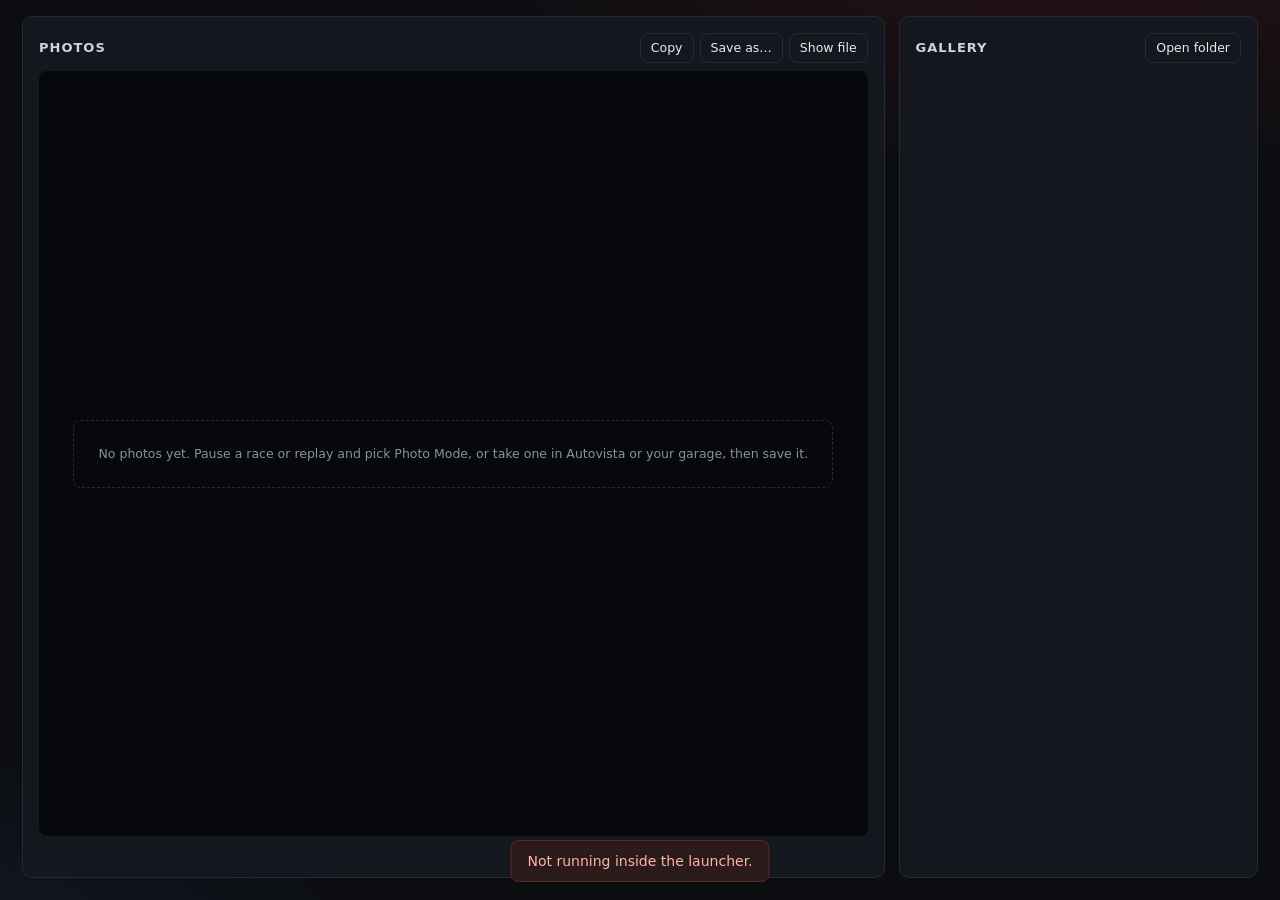
<file: launcher/FM4Launcher/wwwroot/photos.html>
<!doctype html>
<html lang="en">
<head>
<meta charset="utf-8">
<title>Photos</title>
<link rel="stylesheet" href="app.css">
<style>
  body { display: flex; flex-direction: column; }
  .photos-page { flex: 1; min-height: 0; display: grid; grid-template-columns: minmax(0, 2.4fr) minmax(240px, 1fr); gap: 14px; padding: 16px 22px 22px; }
</style>
</head>
<body>
  <main class="photos-page">
    <section class="panel viewer-panel">
      <div class="panel-head">
        <h2 id="photo-title">Photos</h2>
        <div class="buttons-row tight">
          <button class="ghost small" id="photo-copy" data-tip="Copies the picture so you can paste it into Discord, Paint and so on.">Copy</button>
          <button class="ghost small" id="photo-save" data-tip="Saves a copy as a JPEG or PNG wherever you like (Pictures by default).">Save as…</button>
          <button class="ghost small" id="photo-reveal" data-tip="Shows the photo's file in Explorer.">Show file</button>
        </div>
      </div>
      <div class="viewer" id="viewer"><div class="empty">No photos yet. Pause a race or replay and pick Photo Mode, or take one in Autovista or your garage, then save it.</div></div>
      <div class="photo-meta" id="photo-meta"></div>
    </section>
    <section class="panel">
      <div class="panel-head">
        <h2>Gallery <span class="count" id="photo-count"></span></h2>
        <button class="ghost small" id="photos-folder" data-tip="Opens Documents\fm4\profiles, where each profile keeps its photos.">Open folder</button>
      </div>
      <div class="thumbs" id="thumbs"></div>
    </section>
  </main>
  <div class="tooltip" id="tooltip" hidden></div>
  <div class="toast" id="toast" hidden></div>
  <script src="host.js"></script>
  <script src="photos.js"></script>
</body>
</html>
</file>
<file: launcher/FM4Launcher/wwwroot/app.css>
:root {
  color-scheme: dark;
  --bg: #0b0d11;
  --panel: #14171d;
  --panel-2: #1b1f27;
  --line: #252a34;
  --text: #e9eaee;
  --muted: #8a90a0;
  --accent: #e3262f;        /* Forza red */
  --accent-2: #ff7a1a;
  --ok: #3ccf7a;
  --warn: #f2b43c;
  --radius: 10px;
}
* { box-sizing: border-box; }
html, body { margin: 0; height: 100%; }
body {
  overflow: hidden;
  background:
    radial-gradient(1100px 480px at 85% -12%, #2b1214 0%, transparent 62%),
    radial-gradient(900px 420px at -10% 110%, #151b26 0%, transparent 60%),
    var(--bg);
  color: var(--text);
  font: 14px/1.45 "Segoe UI", system-ui, sans-serif;
  display: flex; flex-direction: column;
  user-select: none;
}
button { font: inherit; cursor: pointer; border: 0; border-radius: 8px; color: var(--text); }
button:disabled { opacity: .45; cursor: default; }
.primary { background: var(--accent); color: #fff; padding: 9px 14px; font-weight: 600; }
.primary:hover:not(:disabled) { background: #f23a42; }
.ghost { background: transparent; border: 1px solid var(--line); padding: 8px 12px; color: var(--text); }
.ghost:hover:not(:disabled) { border-color: #3a404c; background: var(--panel-2); }
.ghost.danger:hover:not(:disabled) { border-color: #6b2a2d; color: #ffb0ad; }
.small { padding: 5px 10px; font-size: 12.5px; }

/* header */
.top { display: grid; grid-template-columns: 1fr auto auto; align-items: center; padding: 12px 22px 4px; gap: 16px; }
.brand { display: flex; align-items: center; gap: 12px; cursor: pointer; justify-self: start; }
.brand:hover .logo { color: #fff; text-decoration: underline; text-decoration-color: var(--accent); text-underline-offset: 4px; }
.discord { justify-self: end; border-color: #5865f2; color: #c9ceff; }
.discord:hover:not(:disabled) { background: #5865f2; border-color: #5865f2; color: #fff; }
.mark { width: 38px; height: 38px; border-radius: 8px; }
.logo { font: 800 17px/1.1 "Segoe UI Black", "Segoe UI", sans-serif; letter-spacing: 1.2px; white-space: nowrap; }
.logo span { color: var(--accent); font-weight: 700; letter-spacing: .5px; }
.tag { color: var(--muted); font-size: 12px; margin-top: 2px; }
.tabs { display: flex; gap: 8px; background: var(--panel); border: 1px solid var(--line); border-radius: 10px; padding: 4px; }
.tabs button { background: transparent; color: var(--muted); padding: 8px 22px; font-weight: 600; position: relative; }
.tabs button:hover { color: var(--text); }
.tabs button.on { background: #262b35; color: var(--text); }
.dot-badge { position: absolute; top: 6px; right: 7px; width: 7px; height: 7px; border-radius: 50%; background: var(--accent-2); box-shadow: 0 0 0 2px var(--panel); }
.chips { grid-column: 1 / -1; display: flex; gap: 8px; justify-content: flex-start; flex-wrap: nowrap; }
.chip { font-size: 12px; padding: 4px 10px; border-radius: 99px; background: var(--panel); border: 1px solid var(--line); color: var(--muted); white-space: nowrap; }
.chip .dot { display: inline-block; width: 7px; height: 7px; border-radius: 50%; margin-right: 6px; background: var(--muted); }
.chip.ok .dot { background: var(--ok); }
.chip.warn .dot { background: var(--warn); }
.chip.bad .dot { background: var(--accent); }

/* pages */
.page { flex: 1; min-height: 0; padding: 14px 26px 26px; gap: 18px; }
.grid3 { display: grid; grid-template-columns: repeat(3, minmax(0, 1fr)); }
.grid2 { display: grid; grid-template-columns: repeat(2, minmax(0, 1fr)); }
.stack { display: flex; flex-direction: column; gap: 18px; min-height: 0; }
#pfp { flex: 0 0 auto; }
#pfp .toggle-row select { margin-left: auto; }
.grid-updates { display: grid; grid-template-columns: minmax(0, 1fr) minmax(0, 1.8fr); }
.grid-report { display: grid; grid-template-columns: minmax(0, 1fr) minmax(0, 1.2fr); }
.panel { background: var(--panel); border: 1px solid var(--line); border-radius: var(--radius); padding: 16px; display: flex; flex-direction: column; min-height: 0; overflow-y: auto; }
/* a panel kept whole when its column runs short (the others scroll inside): Settings' Rogue Mode */
.panel.whole { flex-shrink: 0; }
.panel.whole .list { flex: none; }
.panel-head { display: flex; align-items: center; justify-content: space-between; margin-bottom: 8px; min-height: 26px; }
h2 { margin: 0; font-size: 13px; letter-spacing: 1px; text-transform: uppercase; color: #cfd2da; }
.hint { margin: -4px 0 12px; color: var(--muted); font-size: 12.5px; }

/* fields */
.pathrow { display: flex; gap: 6px; }
.pathrow input { flex: 1; min-width: 0; text-overflow: ellipsis; }
.pathrow button { white-space: nowrap; }
select:disabled, .field.off { opacity: 0.5; }
.field { display: flex; flex-direction: column; gap: 6px; margin-bottom: 14px; }
.field > span { color: var(--muted); font-size: 12.5px; }
select, input, textarea {
  background: var(--panel-2); color: var(--text); border: 1px solid var(--line); border-radius: 8px;
  padding: 7px 10px; font: inherit; outline: none; user-select: text;
}
/* drawn here, not by the system: GTK's light theme otherwise gives a white box with the page's light text */
select {
  appearance: none; -webkit-appearance: none; padding-right: 30px;
  background-image: url("data:image/svg+xml,%3Csvg xmlns='http://www.w3.org/2000/svg' width='10' height='6'%3E%3Cpath d='M0 0h10L5 6z' fill='%239aa0ad'/%3E%3C/svg%3E");
  background-repeat: no-repeat; background-position: right 11px center;
}
option { background: var(--panel-2); color: var(--text); }
select:hover, input:hover, textarea:hover { border-color: #333947; }
select:focus, input:focus, textarea:focus { border-color: var(--accent); }
textarea { resize: vertical; min-height: 120px; }
.log-preview { margin: 0; padding: 10px; max-height: 360px; overflow: auto; background: var(--panel-2); border: 1px solid var(--line); border-radius: 8px; font: 11.5px/1.45 Consolas, monospace; color: #b9bdc7; white-space: pre-wrap; word-break: break-all; user-select: text; }
.segmented { display: grid; grid-template-columns: 1fr 1fr; background: var(--panel-2); border-radius: 8px; padding: 3px; }
.segmented button { background: transparent; padding: 7px; color: var(--muted); }
.segmented button.on { background: #2b303b; color: var(--text); }
.toggle-row { display: flex; align-items: center; gap: 12px; background: var(--panel-2); border-radius: 8px; padding: 8px 12px; margin-bottom: 10px; }
.toggle-row > div { flex: 1; }
.toggle-title { font-weight: 600; }
.toggle-sub { color: var(--muted); font-size: 12px; }
.switch { width: 40px; height: 22px; border-radius: 99px; background: #3a404c; position: relative; flex: none; transition: background .15s; }
.switch::after { content: ""; position: absolute; top: 3px; left: 3px; width: 16px; height: 16px; border-radius: 50%; background: #fff; transition: left .15s; }
.switch.on { background: var(--accent); }
.switch.on::after { left: 21px; }
.badge { font-size: 10.5px; font-weight: 600; color: var(--warn); border: 1px solid #5a4620; border-radius: 99px; padding: 0 6px; margin-left: 4px; vertical-align: 1px; }

/* launch */
.summary { color: var(--muted); font-size: 12.5px; background: var(--panel-2); border-radius: 8px; padding: 10px 12px; line-height: 1.75; }
.summary b { color: var(--text); font-weight: 600; }
.checklist { margin-top: 12px; display: flex; flex-direction: column; gap: 6px; }
.check-item { display: flex; align-items: center; gap: 8px; font-size: 12.5px; color: var(--muted); }
.check-item .dot { width: 8px; height: 8px; border-radius: 50%; background: var(--muted); flex: none; }
.check-item.ok .dot { background: var(--ok); }
.check-item.warn .dot { background: var(--warn); }
.check-item.bad { color: #ffb0ad; }
.check-item.bad .dot { background: var(--accent); }
.launch-box { margin-top: auto; padding-top: 16px; }
.launch {
  width: 100%; padding: 17px; font-size: 18px; font-weight: 800; letter-spacing: 2px; text-transform: uppercase;
  background: linear-gradient(90deg, var(--accent), var(--accent-2)); color: #fff; border-radius: 10px;
  box-shadow: 0 6px 26px rgba(227, 38, 47, .28);
}
.launch:hover:not(:disabled) { filter: brightness(1.08); }
.status { margin-top: 8px; min-height: 20px; font-size: 12.5px; color: var(--muted); overflow-wrap: anywhere; }
.status.error { color: #ff8a80; }
.status.done { color: var(--ok); }

/* settings */
.stats { display: grid; grid-template-columns: 1fr 1fr; gap: 8px; margin-bottom: 14px; }
.stat { background: var(--panel-2); border-radius: 8px; padding: 10px 12px; }
.stat .n { font-size: 18px; font-weight: 700; }
.stat .l { color: var(--muted); font-size: 12px; }
.buttons-col { display: flex; flex-direction: column; gap: 8px; }
.buttons-row { display: flex; gap: 8px; margin-top: 10px; }
.list { display: flex; flex-direction: column; gap: 6px; overflow-y: auto; min-height: 0; flex: 1; }
.empty { color: var(--muted); font-size: 12.5px; padding: 14px; border: 1px dashed var(--line); border-radius: 8px; text-align: center; }
.item { display: flex; align-items: center; gap: 10px; background: var(--panel-2); border: 1px solid transparent; border-radius: 8px; padding: 9px 10px; transition: border-color .12s; }
.item:hover { border-color: #323846; }
.item .main { flex: 1; min-width: 0; }
.item .title { font-weight: 600; white-space: nowrap; overflow: hidden; text-overflow: ellipsis; }
.item .meta { color: var(--muted); font-size: 12px; white-space: nowrap; overflow: hidden; text-overflow: ellipsis; }
.item.off .title { color: var(--muted); }
.kv { display: grid; grid-template-columns: auto 1fr; gap: 6px 10px; font-size: 12.5px; margin-bottom: 14px; }
.kv .k { color: var(--muted); }
.kv .v { word-break: break-all; user-select: text; }

/* updates */
.versions { display: flex; align-items: center; gap: 16px; background: var(--panel-2); border-radius: 8px; padding: 14px 16px; margin-bottom: 12px; }
.v-label { color: var(--muted); font-size: 12px; }
.v-num { font-size: 24px; font-weight: 800; letter-spacing: .5px; }
.arrow { color: var(--muted); font-size: 20px; }
.update-state { font-size: 13px; margin-bottom: 14px; min-height: 20px; }
.update-state.ok { color: var(--ok); }
.update-state.new { color: var(--accent-2); font-weight: 600; }
.progress { height: 6px; background: var(--panel-2); border-radius: 99px; overflow: hidden; margin-top: 14px; visibility: hidden; }
.progress.on { visibility: visible; }
#pfp-progress { margin: 4px 0 6px; }
#pfp-progress:not(.on) { display: none; }
#pfp-status:empty { display: none; }
.progress .bar { height: 100%; width: 0; background: linear-gradient(90deg, var(--accent), var(--accent-2)); transition: width .2s; }
.notes { color: #c9ccd4; font-size: 13px; line-height: 1.6; user-select: text; }
.notes h3 { font-size: 13px; margin: 14px 0 6px; color: var(--text); }
.notes ul { margin: 4px 0 10px; padding-left: 18px; }
.notes li { margin: 3px 0; }
.notes code { background: var(--panel-2); border-radius: 4px; padding: 1px 5px; font-size: 12px; }
.notes b { color: var(--text); }
.notes p { margin: 6px 0; }

/* overlays */
.modal { position: fixed; inset: 0; background: rgba(0, 0, 0, .6); display: flex; align-items: center; justify-content: center; z-index: 10; }
.dialog { background: var(--panel); border: 1px solid var(--line); border-radius: 12px; padding: 22px; width: 440px; box-shadow: 0 20px 60px rgba(0,0,0,.5); }
.dialog h2 { text-transform: none; letter-spacing: 0; font-size: 16px; }
.dialog p { color: var(--muted); }
#confirm { z-index: 20; }
.hint.note { font-style: italic; border-left: 2px solid var(--warn); padding-left: 8px; }
.photos { border-color: var(--ok); color: #b6f0c8; }
.photos:hover:not(:disabled) { background: var(--ok); border-color: var(--ok); color: #0b1a10; }
.prof-dialog { width: 400px; }
.prof-dialog .panel-head { align-items: center; gap: 8px; }
.prof-dialog .close, .dlc-dialog .close { margin-left: auto; }
.dlc-dialog { width: 480px; max-height: 80vh; display: flex; flex-direction: column; }
.dlc-dialog .panel-head { align-items: center; gap: 8px; }
.dlc-dialog .list { overflow-y: auto; min-height: 0; }
.dialog .buttons { display: flex; gap: 8px; justify-content: flex-end; margin-top: 18px; }
.tooltip {
  position: fixed; z-index: 20; max-width: 300px; pointer-events: none;
  background: #232833; border: 1px solid #353b48; color: #e2e4ea; font-size: 12.5px; line-height: 1.45;
  padding: 8px 11px; border-radius: 8px; box-shadow: 0 8px 24px rgba(0,0,0,.45);
  opacity: 0; transform: translateY(3px); transition: opacity .12s, transform .12s;
}
.tooltip.on { opacity: 1; transform: none; }
.toast { position: fixed; bottom: 18px; left: 50%; transform: translateX(-50%); background: #2a1a1a; border: 1px solid #5a2a24; color: #ffb4a8; padding: 10px 16px; border-radius: 8px; max-width: 70vw; z-index: 15; }
.toast.good { background: #142a1d; border-color: #24583a; color: #9be7b8; }
::-webkit-scrollbar { width: 8px; }
::-webkit-scrollbar-thumb { background: #2b303b; border-radius: 8px; }
[hidden] { display: none !important; }

/* photos */
.page-controls { display: flex; padding: 0; }
.page-controls iframe { flex: 1; border: 0; width: 100%; height: 100%; background: transparent; }
.grid-photos { display: grid; grid-template-columns: minmax(0, 2.4fr) minmax(240px, 1fr); }
.viewer-panel { overflow: hidden; }
.buttons-row.tight { margin: 0; gap: 6px; }
.viewer { flex: 1; min-height: 0; display: flex; align-items: center; justify-content: center; background: #07080b; border-radius: 8px; overflow: hidden; }
.viewer img { max-width: 100%; max-height: 100%; object-fit: contain; display: block; }
.viewer .empty { padding: 24px; text-align: center; }
.photo-meta { color: var(--muted); font-size: 12.5px; margin-top: 8px; min-height: 17px; }
.count { color: var(--muted); font-weight: 500; font-size: 13px; margin-left: 4px; }
.thumbs { display: grid; grid-template-columns: repeat(auto-fill, minmax(140px, 1fr)); gap: 8px; align-content: start; }
.thumb { background: var(--panel-2); border: 2px solid transparent; padding: 0; overflow: hidden; text-align: left; }
.thumb img { width: 100%; aspect-ratio: 16 / 9; object-fit: cover; display: block; background: #07080b; }
.thumb span { display: block; padding: 5px 8px; font-size: 12px; color: var(--muted); white-space: nowrap; overflow: hidden; text-overflow: ellipsis; }
.thumb:hover { border-color: #3a404c; }
.thumb.on { border-color: var(--accent); }
.thumb.on span { color: var(--text); }

/* profiles */
.item.pick { width: 100%; text-align: left; font: inherit; color: var(--text); cursor: pointer; }
.item.pick.on { border-color: var(--accent); }
.badge-on { font-size: 10.5px; font-weight: 600; color: var(--ok); border: 1px solid #1f5a39; border-radius: 99px; padding: 0 6px; margin-left: 6px; vertical-align: 1px; }
.panel-head .badge-on { margin-left: 0; }
.panel-head.sub { margin-top: 14px; }
.inline { display: flex; gap: 6px; }
.inline input { flex: 1; min-width: 0; }
#page-profiles .list { flex: 0 1 auto; }
#page-profiles .panel > .list:first-of-type { flex: 1; }
.dialog input, .dialog select { width: 100%; margin-top: 4px; }

/* mods */
.grid-mods { display: grid; grid-template-columns: minmax(0, 1.4fr) minmax(0, 1fr); }
.item .ghost.small { flex: none; }
#mods { flex: 0 0 auto; }
#musicVolume { width: 84px; flex: none; }
</file>
